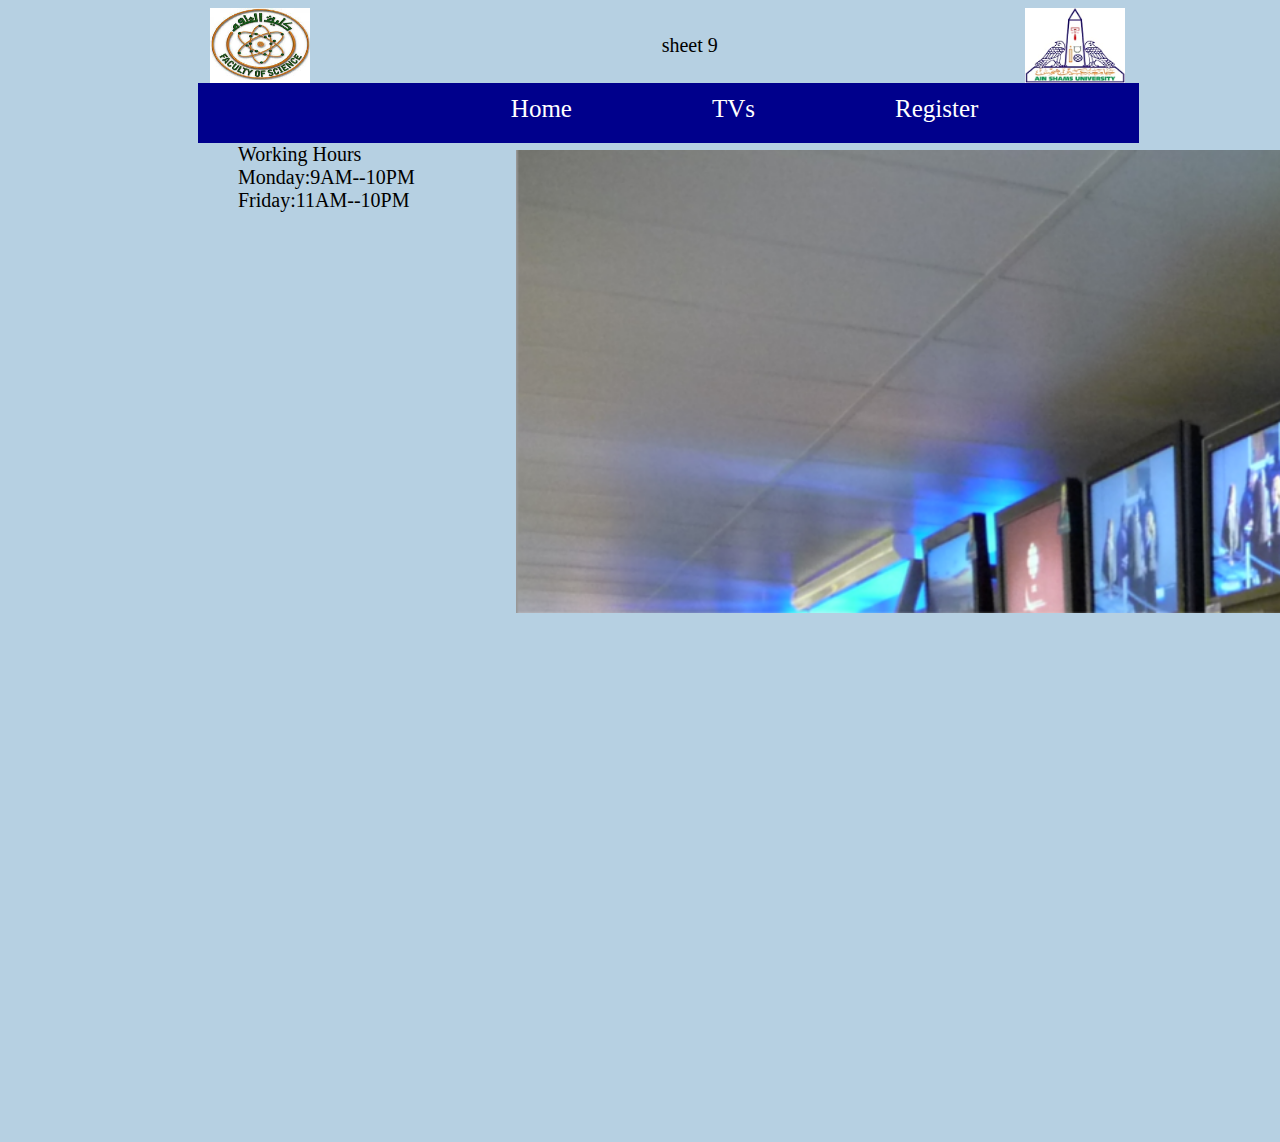
<file: index.html>
<!DOCTYPE html>
<html lang="en">
<head>
    <meta charset="UTF-8">
    <meta http-equiv="X-UA-Compatible" content="IE=edge">
    <meta name="viewport" content="width=device-width, initial-scale=1.0">
    <title>Document</title>
    <link rel="stylesheet" href="style.css">
</head>
<body>
    <header>
          <img src="WhatsApp Image 2023-04-14 at 09.58.16.jpg" width="100px" height="75px" style="margin: 0px 20px;">
           <p>sheet 9</p>
           <img src="WhatsApp Image 2023-04-14 at 09.58.18.jpg" width="100px" height="75px" style="margin: -25px;" >
    </header> 
        <nav>
          <nav>
            <ul>
                <li><a href="#">Home</a></li>
                <li><a href="tv.html" target="fream">TVs</a></li>
                <li>
                    <a href="register.html" target="fream">Register</a>
                </li>
               
            </ul>
        </nav>
        </nav>
        <section>
            <p class="ms">
                Working Hours<br>
                Monday:9AM--10PM <br>
                Friday:11AM--10PM
            </p>
            <iframe src="imge.html"  name="fream"></iframe>
        </section>
</body>
</html>
</file>
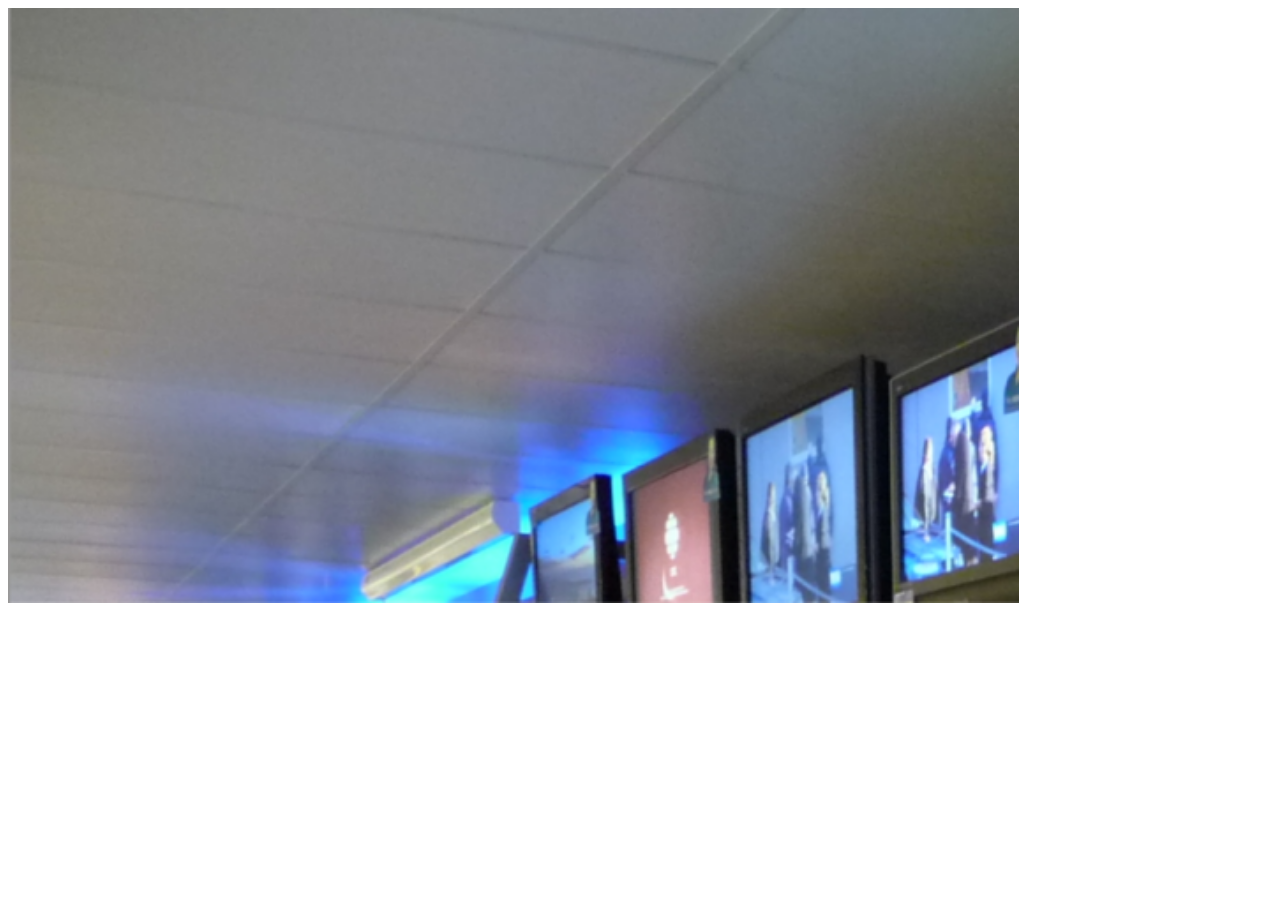
<file: imge.html>
<!DOCTYPE html>
<html lang="en">
<head>
    <meta charset="UTF-8">
    <meta http-equiv="X-UA-Compatible" content="IE=edge">
    <meta name="viewport" content="width=device-width, initial-scale=1.0">
    <title>Document</title>
    <style>
    


    </style>
</head>
<body>
    <img src="Screenshot 2023-04-25 171321.png" width="80%" height="90%" >
</body>
</html>
</file>
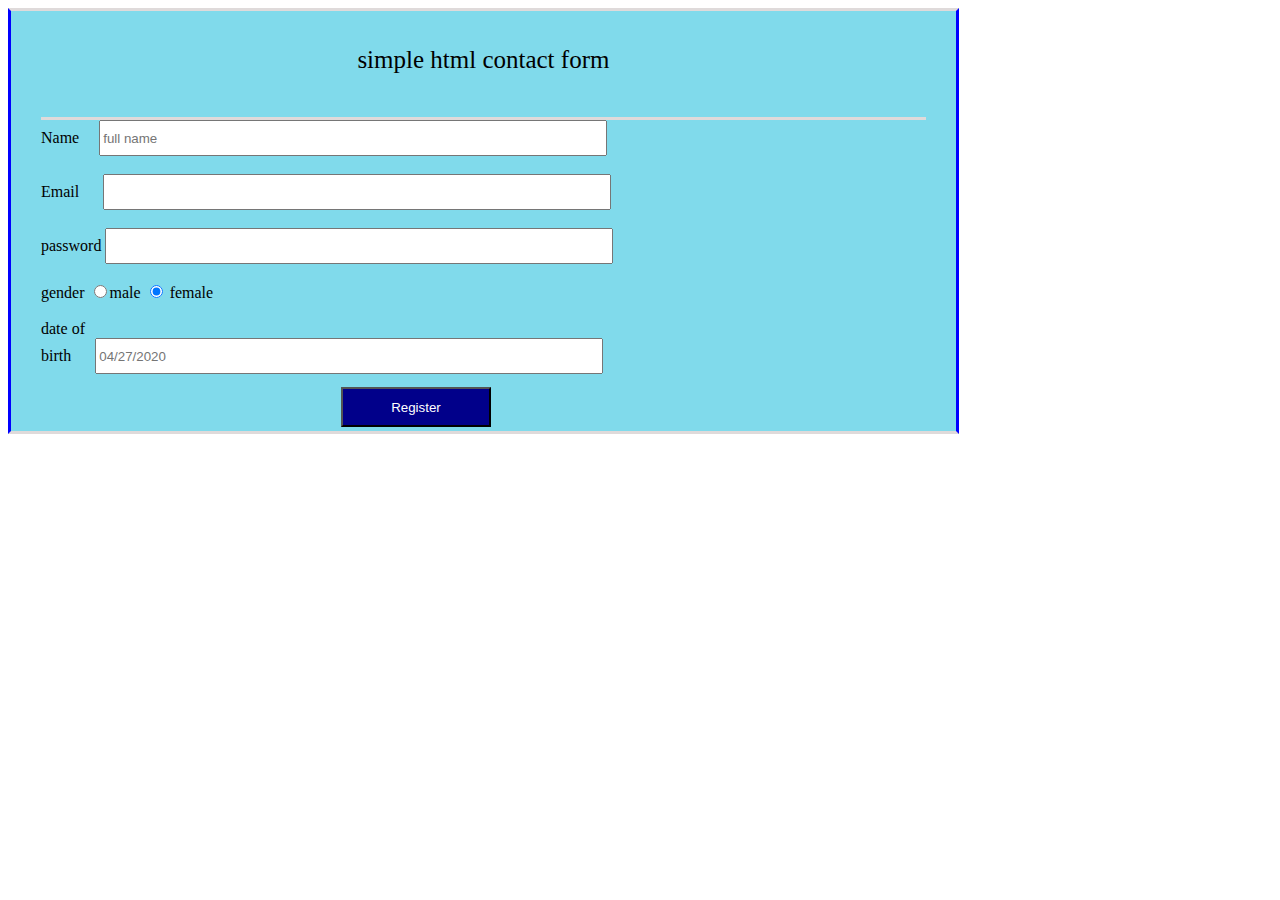
<file: register.html>
<!DOCTYPE html>
<html lang="en">
<head>
    <meta charset="UTF-8">
    <meta http-equiv="X-UA-Compatible" content="IE=edge">
    <meta name="viewport" content="width=device-width, initial-scale=1.0">
    <title>Document</title>
    <style>
       div.aa{
        width: 70%;
        height: 400px;
        border-top: 3px solid rgb(223, 218, 218);
        border-bottom: 3px solid rgb(223, 218, 218);
        border-left: 3px solid blue;
        border-right: 3px solid blue;
        padding: 10px 30px;
        background-color: rgba(128,218,235,255);
       }
       div.bb{
        border-top: 3px solid rgb(223, 218, 218);
       }
       p{
        font-size: 25px;
       
       }
    </style>
</head>
<body><div class="aa">
    <p style="text-align: center;"> simple html contact form</p> <br>
    <div class="bb">
    Name  &nbsp;  &nbsp;   <input type="text" placeholder="full name" style="width: 500px;height: 30px;"><br><br>
    Email  &nbsp;  &nbsp;  &nbsp;<input type="email" style="width: 500px;height: 30px;"><br><br>
    password  <input type="password" style="width: 500px;height: 30px;" ><br><br>
    gender <input type="radio">male <input type="radio" checked> female <br><br>
    date of <br>birth  &nbsp; &nbsp; &nbsp;<input type="text" placeholder="04/27/2020"style="width: 500px;height: 30px;" >
      <br> <br>   <input type="submit" value="Register" style="width: 150px; height: 40px; background-color: rgba(1,0,138,255); color: white; margin: -5px 300px;">
</div></div>
</body>
</html>
</file>
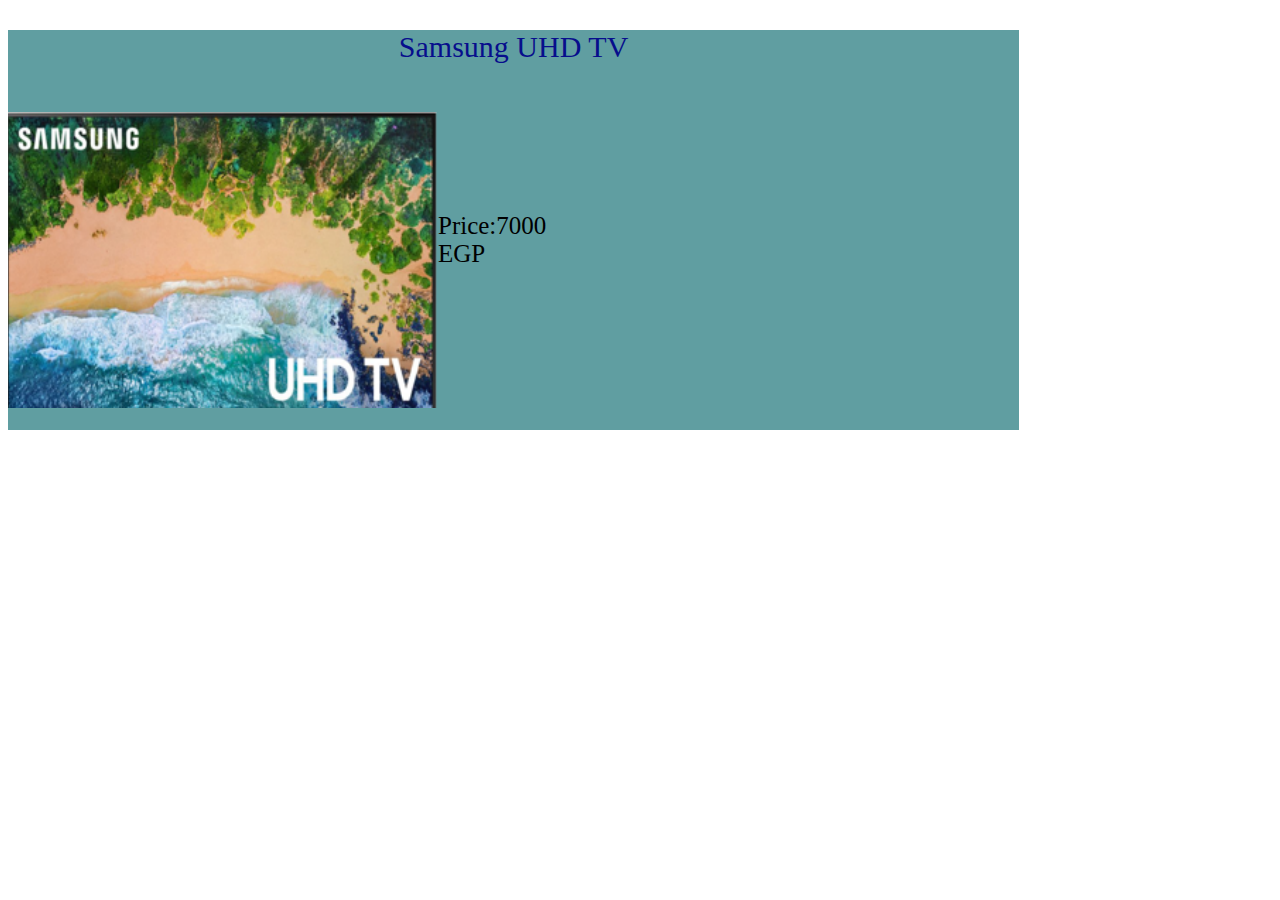
<file: tv.html>
<!DOCTYPE html>
<html lang="en">
<head>
    <meta charset="UTF-8">
    <meta http-equiv="X-UA-Compatible" content="IE=edge">
    <meta name="viewport" content="width=device-width, initial-scale=1.0">
    <title>Document</title>
    <style>
        div.nn{
            margin: -200px 430px;
            font-size: 25px;
        }
        p{
            color:rgba(7,14,140,255) ;
            font-size: 30px;
            text-align: center;
        }
       body{
        
        
       }
      div.kk{
        width: 80%;
        height: 400px;
        background-color: rgba(96,158,161,255);
      }
       
    </style>
</head>
<body>
    <div class="kk">
    <p>Samsung UHD TV</p><br>
    <img src="Screenshot 2023-04-25 180220.png">
    <div class="nn">Price:7000 <br>EGP</div>
</div>
</body>
</html>
</file>
<file: style.css>
body{
    background-color: rgba(182,208,226,255);
}


header {
    
    width: 72%;
    padding: 0px 30px;
     margin: 0px 12%;
    
    justify-content:space-between;
    align-items: center;
    display: flex;
   
 }
 image.as{
    width: 30px;
    height: 30px;
 }
 nav{
    width: 65%;
    height: 60px;
    padding: 0px 60px;
    margin: 0px 15%;
    background-color:rgba(0,0,140,255) ;
 }
 ul {
    list-style: none;
    margin: 0;
    padding: 0;
    display: flex;
    justify-content: space-between;
    align-items: center;
    
  }
  
  li {
    margin: 12px 0px;
  }
     a{
        text-decoration: none;
        font-size: 25px;
       color: white;
      padding: 0px  20px ;
      margin: 0px 50px;
     }
     a:hover{
      background-color:rgba(183,208,225,255) ;
      
      border-radius: 6px;
     }
     p{
        
        font-size: 20px;
     }


 .dropdown {
    position: relative;
    display: inline-block;
  }
  
  .dropdown-content {
    display: none;
    position: absolute;
    z-index: 1;
    background-color: rgb(240, 116, 240);
  }
  
  .dropdown:hover .dropdown-content {
    display: block;
  }
  
  .dropdown-content a {
    color: black;
    text-decoration: none;
    display: block;
  }
  
  .dropdown-content a:hover {
    background-color: #f1f1f1;
  }
  iframe{
    padding: 0;
    margin: -70px 500px;
    border: none;
    width: 1000px;
    height: 1000px;
  }
  p.ms{
    margin: 0px 230px;
  }
</file>
